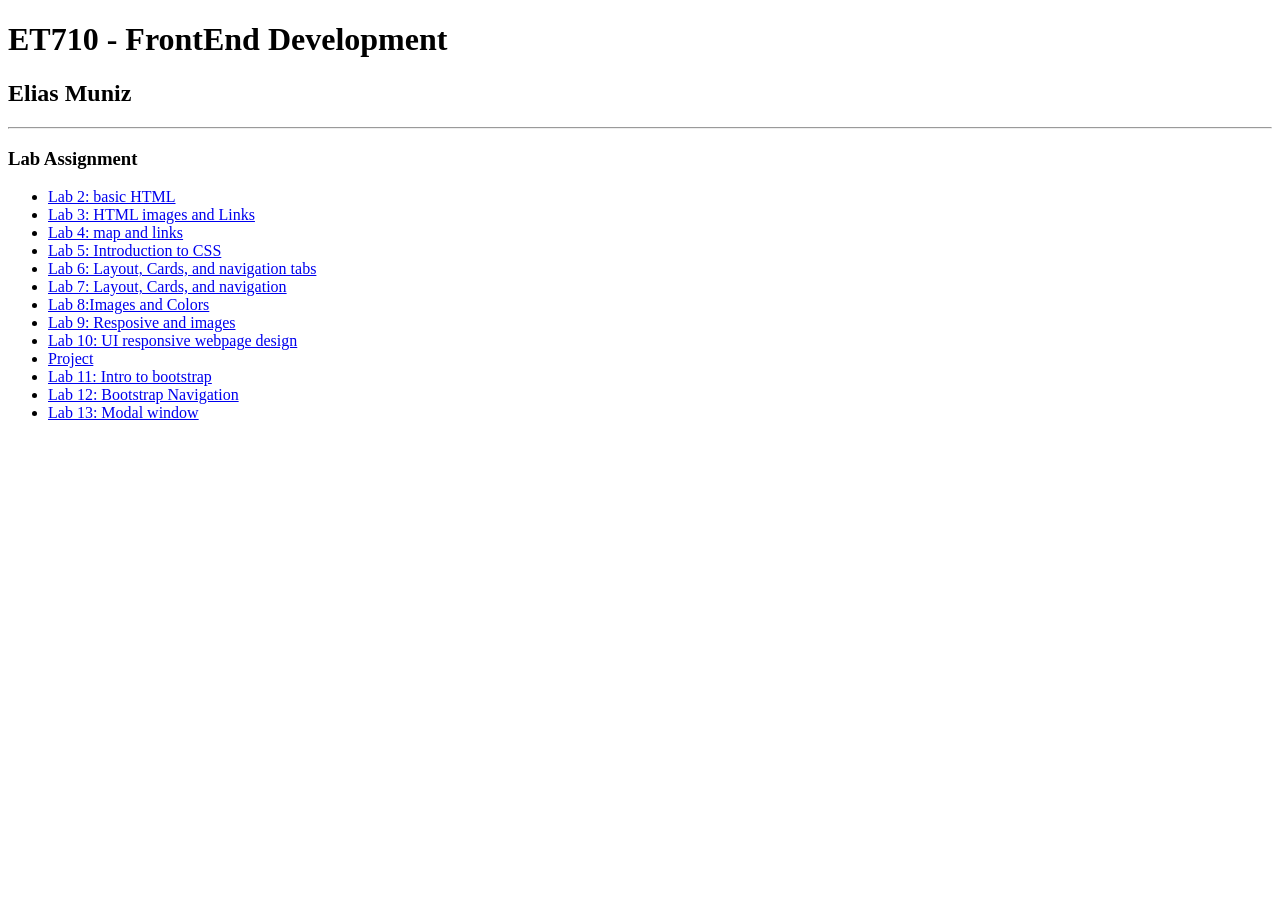
<file: index.html>
<!DOCTYPE html>
<html lang="en">
<head>
    <meta charset="UTF-8">
    <meta name="viewport" content="width=device-width, initial-scale=1.0">
    <title>Elias Muniz</title>
</head>
<body>
    <h1>ET710 - FrontEnd Development</h1>
    <h2>Elias Muniz</h2>
    <hr/>
    <h3>Lab Assignment</h3>
    <ul>
        <li> <a href="Lab2/lab2home.html">Lab 2: basic HTML</a> </li>
        <li> <a href="Lab3/lab3.html">Lab 3: HTML images and Links</a> </li>
        <li><a href="Lab4/lab4.html">Lab 4: map and links</a> </li>
        <li><a href="Lab5/Lab5.html">Lab 5: Introduction to CSS</a> </li>
        <li><a href="Lab6/lab6.html">Lab 6: Layout, Cards, and navigation tabs</a></li>
        <li><a href="lab7/lab7.3.html">Lab 7: Layout, Cards, and navigation</a></li>
        <li><a href="lab8/lab8.html">Lab 8:Images and Colors</a></li>
        <li><a href="lab9/lab9.html">Lab 9: Resposive and images</a></li>
        <li><a href="Lab10/lab10.html">Lab 10: UI responsive webpage design</a></li>
        <li><a href="Project/project.html"> Project</a></li>
        <li><a href="lab11/lab11.html">Lab 11: Intro to bootstrap</a></li>
        <li><a href="Lab12/lab12.html">Lab 12: Bootstrap Navigation</a></li>
        <li><a href="Lab13/lab13.html">Lab 13: Modal window</a></li>
    </ul>
</body>
</html>
</file>
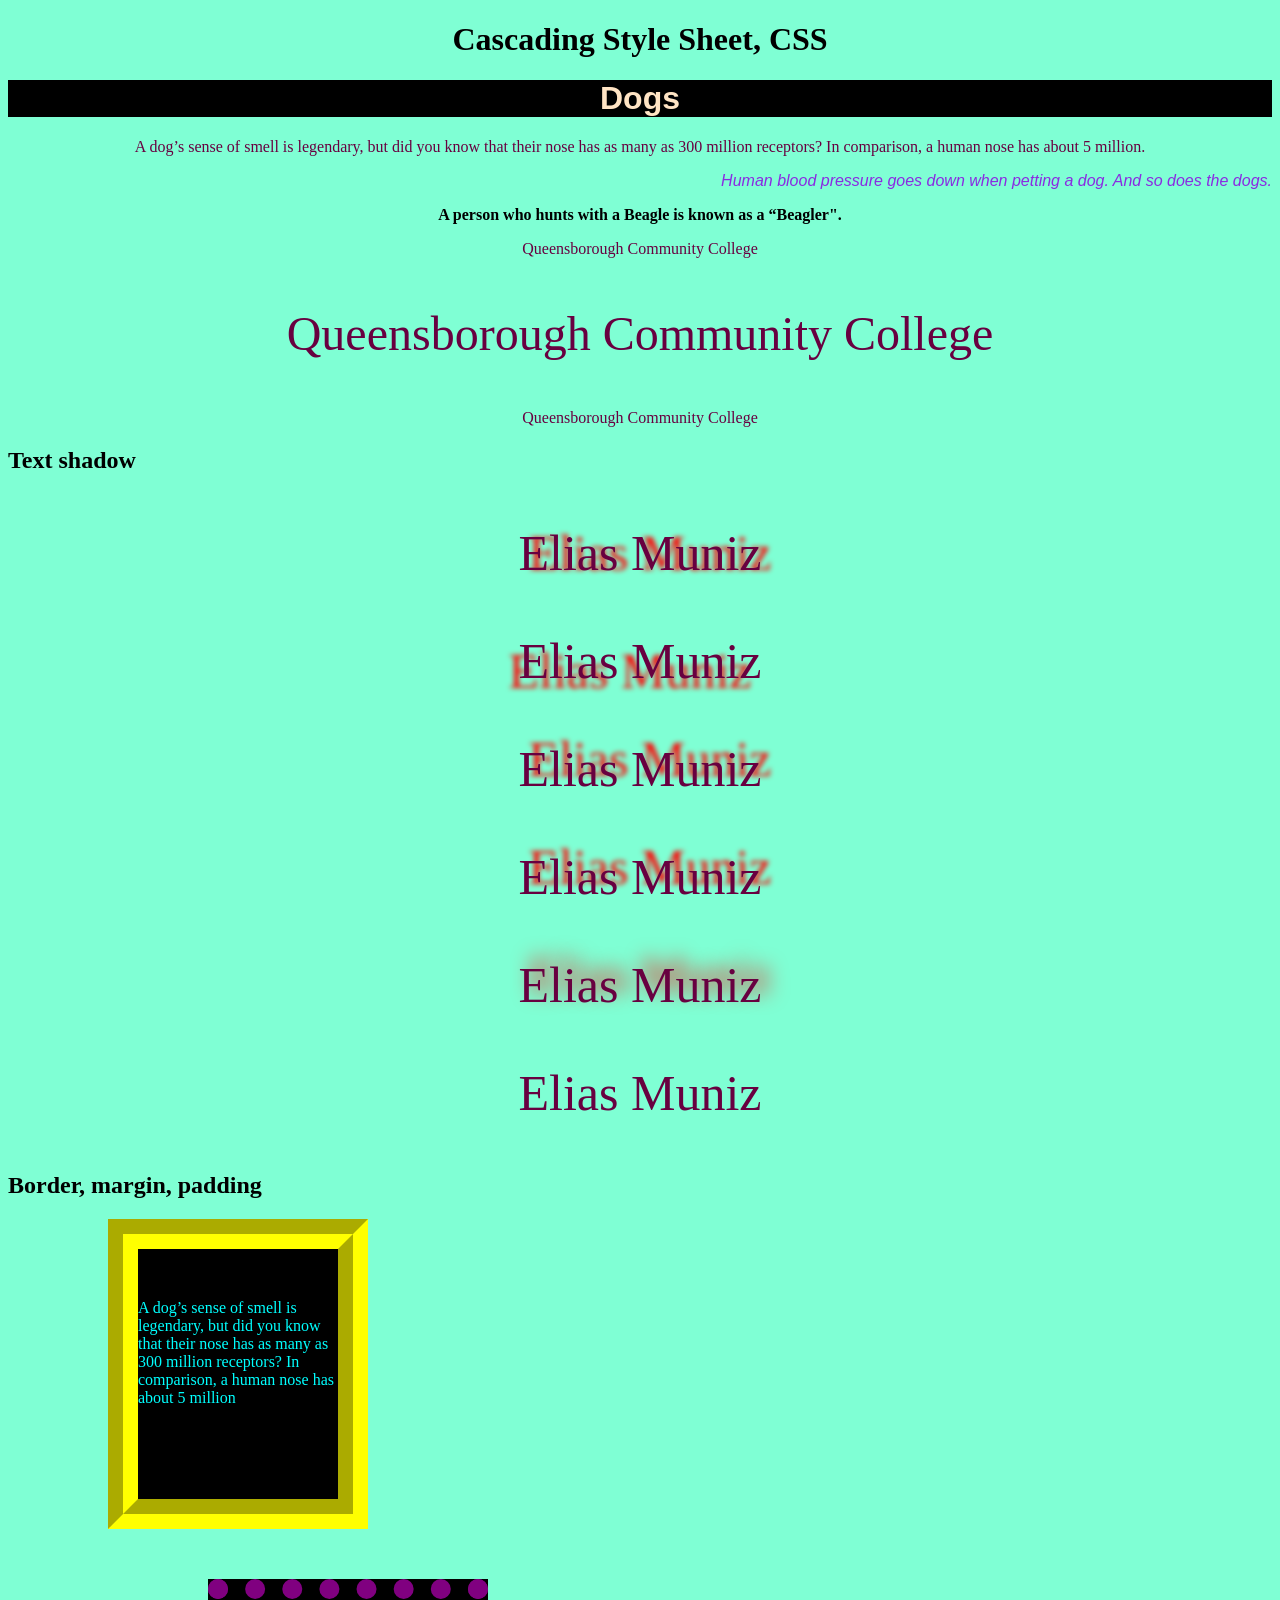
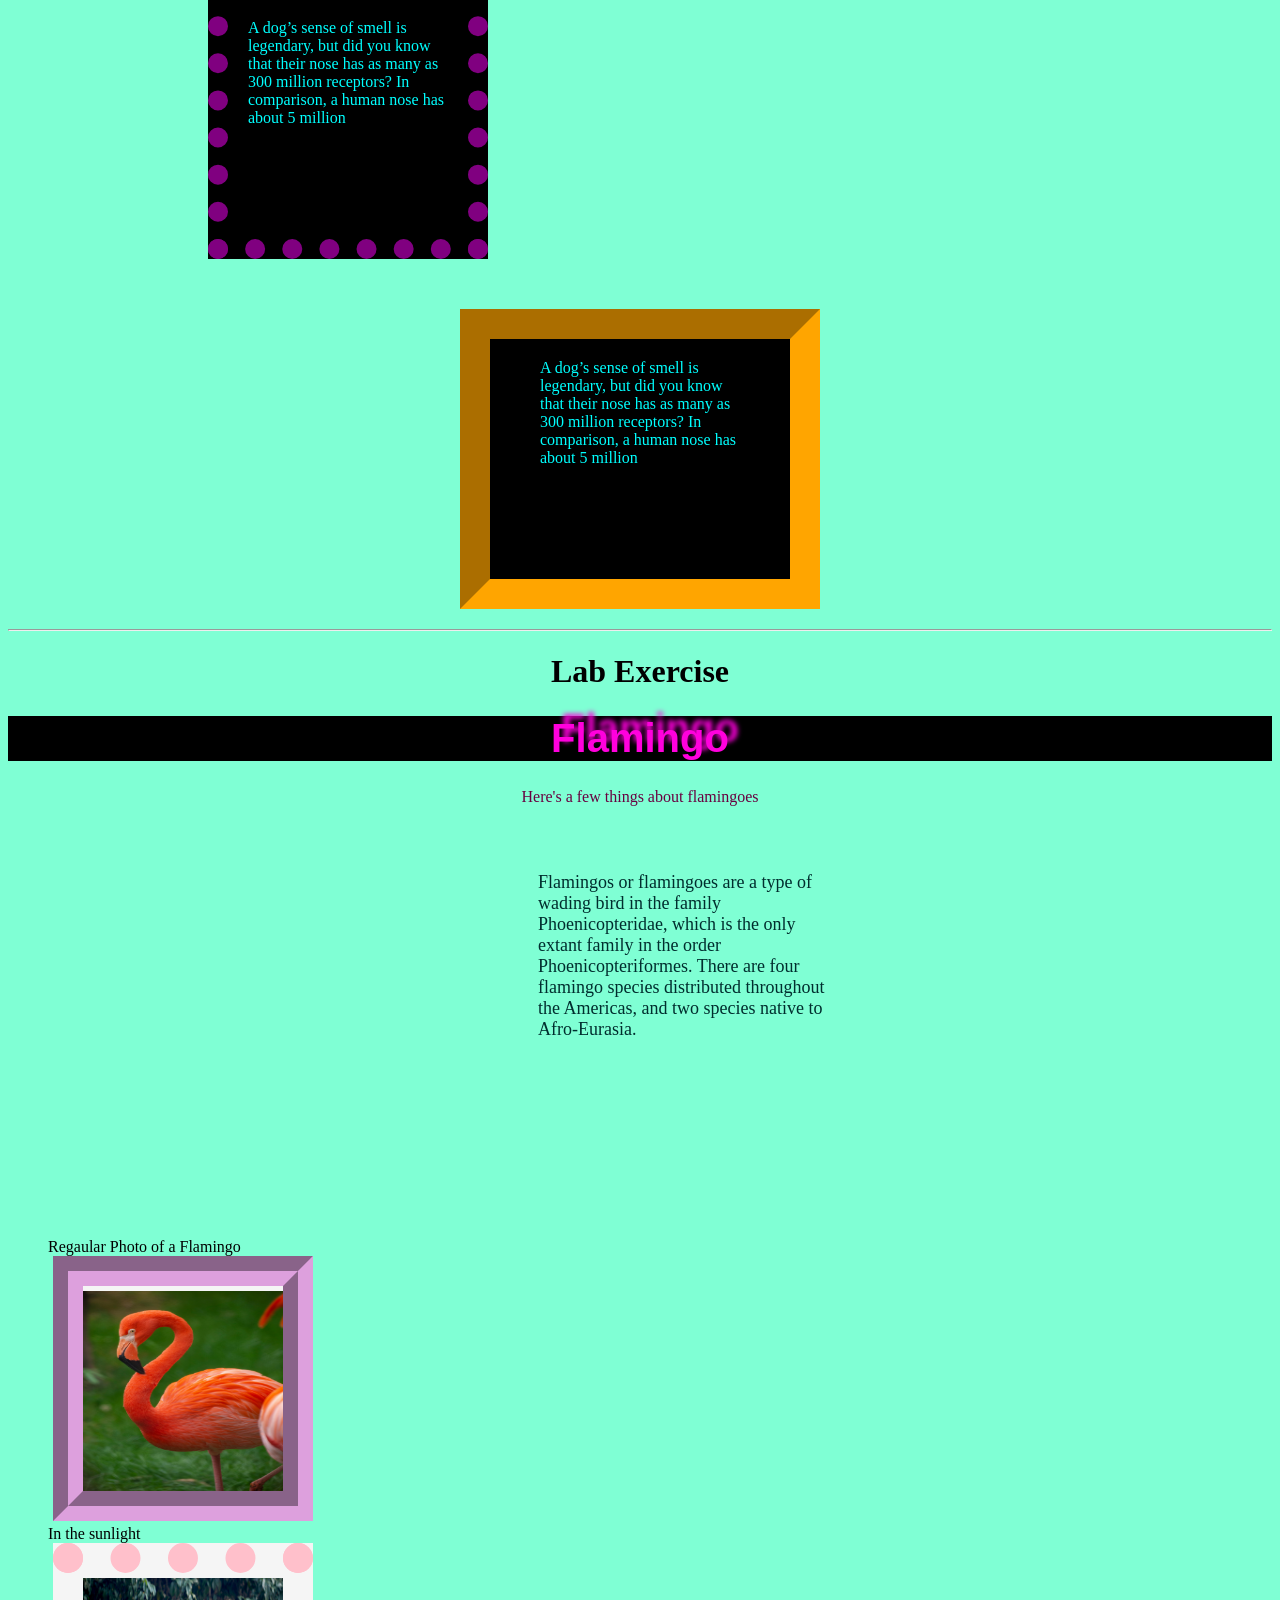
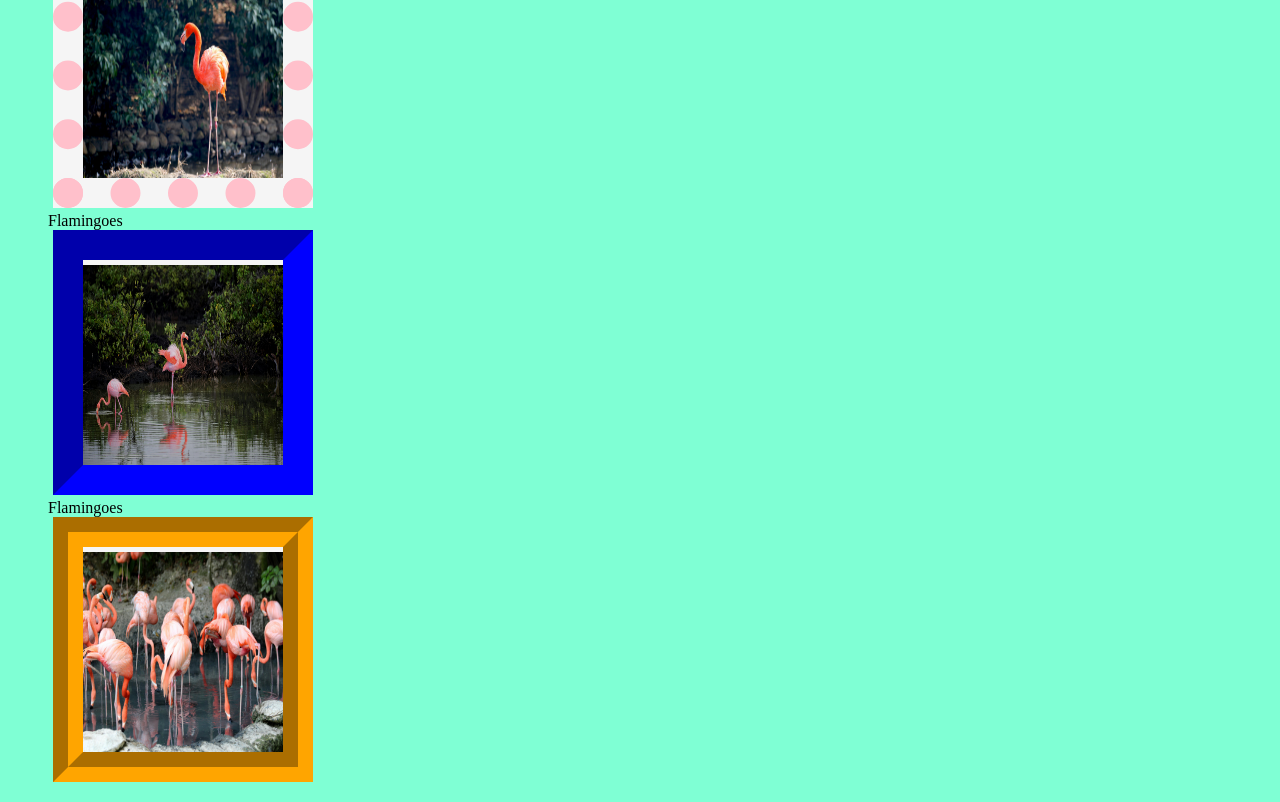
<file: Lab 5/Lab5.html>
<!DOCTYPE html>
<html lang="en">
<head>
    <meta charset="UTF-8">
    <meta name="viewport" content="width=device-width, initial-scale=1.0">
    <title>Lab 5, CSS</title>
    <style>
        h1.title{color: bisque; background-color: black; font-family:Arial, Helvetica, sans-serif ;}
        h1{text-align: center;}
        p{color: blue;}
        p.info{color: blueviolet; text-align: right; font-family: 'Franklin Gothic Medium', 'Arial Narrow', Arial, sans-serif; font-style: italic;}
        body {background-color: aquamarine;}
        p.msg{font-family: "arial black";}
        p#parag{font-weight: bolder; color: black;}
        .qcc{font-size: 250%;}
        .qcc2{font-size: 3rem;} 
        .name1, .name2, .name3, .name4, .name5, .name6 {font-size: 50px; text-align: center;}
        .name1{text-shadow: 10px 0px 5px red;}
        .name2{text-shadow: -10px 10px 5px red;}
        .name3{text-shadow: 10px -10px 5px red;}
        .name4{text-shadow: 10px -10px 5px red;}
        .name5{text-shadow: 10px -10px 20px red;}
        .name6{text-shadow: 0px 0px 5px 3px red;}
        .square1, .square2, .square3 {height: 200px; width: 200px; background-color: black; color: aqua;}
        .square1{border: yellow 30px groove; margin-left: 100px ; padding-top: 50px;}
        .square2{border: dotted 20px purple; margin: 50px 200px;padding: 20px;}
        .square3 {border: inset 30px orange ; margin: 20px auto; padding: 20px 50px;}
        .image1, .image2, .image3, .image4 {width: 300px; height: 200px;}
        
    </style>
</head>
<body>
    <h1>Cascading Style Sheet, CSS</h1>
    <h1 class="title">Dogs</h1>
    <p class="msg">A dog’s sense of smell is legendary, but did you know that their nose has as many as 300 million receptors? In comparison, a human nose has about 5 million.</p>
    <p class="info">Human blood pressure goes down when petting a dog. And so does the dogs.</p>
    <p id="parag">A person who hunts with a Beagle is known as a “Beagler".</p>
    <p class="qcc1">Queensborough Community College</p>
    <p class="qcc2"> Queensborough Community College</p>
    <p class="qcc3"> Queensborough Community College</p>
    <h2>Text shadow</h2>
    <p class="name1">Elias Muniz</p>
    <p class="name2">Elias Muniz</p>
    <p class="name3">Elias Muniz</p>
    <p class="name4">Elias Muniz</p>
    <p class="name5">Elias Muniz</p>
    <p class="name6">Elias Muniz</p>
    <h2>Border, margin, padding</h2>
    <div class="square1">A dog’s sense of smell is legendary, but did you know that their nose has as many as 300 million receptors? In comparison, a human nose has about 5 million</div>
    <div class="square2">A dog’s sense of smell is legendary, but did you know that their nose has as many as 300 million receptors? In comparison, a human nose has about 5 million</div>
    <div class="square3">A dog’s sense of smell is legendary, but did you know that their nose has as many as 300 million receptors? In comparison, a human nose has about 5 million</div>
    <hr>  
    <style>
        h1.flamingo{color: rgb(255, 0, 221);background-color: black; font-family: 'Gill Sans', 'Gill Sans MT', Calibri, 'Trebuchet MS', sans-serif ; }
        h1.flamingo{text-align: center;}
        h1.flamingo{text-shadow: 10px -10px 5px;}
        h1.flamingo{font-size: 250%;}
        .parag{height: 300px; width: 300px; color: rgb(0, 46, 46);font-family: fantasy; }
        .parag{padding: 50px 530px ; font-size: large;}
        p{text-align: center; color: rgb(104, 0, 64);}
        .image1, .image2, .image3, .image4 {height: 200px; width: 200px; background-color: whitesmoke; color:pink;}
        .image1{border: plum 30px groove; margin-left: 5px ; padding-top: 5px;}
        .image2{border: dotted 30px pink; margin-left: 5px ; padding-top: 5px;}
        .image3{border: inset 30px blue; margin-left: 5px ; padding-top: 5px;}
        .image4{border: orange 30px groove; margin-left: 5px ; padding-top: 5px;}
    </style>
    <h1>Lab Exercise </h1>
    <h1 class="flamingo">Flamingo </h1>
    <p > Here's a few things about flamingoes </p>
    <div class="parag">Flamingos or flamingoes are a type of wading bird in the family Phoenicopteridae, which is the only extant family in the order Phoenicopteriformes. There are four flamingo species distributed throughout the Americas, and two species native to Afro-Eurasia. </div>
    <figure>
        <figcaption>Regaular Photo of a Flamingo</figcaption> 
        <img class="image1" src="Images/Flamingo1.jpg" alt="Image of a Flamingo">
         <figcaption>In the sunlight</figcaption>
        <img class="image2" src="Images/Flamingo2.jpg" alt="image of another flamingo">
        <figcaption class="Text">Flamingoes</figcaption>
        <img class="image3" src="Images/Flamingo3.jpg" alt="Another image of a Flamingo">
        <figcaption>Flamingoes</figcaption>
        <img class="image4" src="Images/Flamingo4.jpg" alt="And another">
    </figure>
    <figcaption>

    </figcaption>
</body>
</html>
</file>
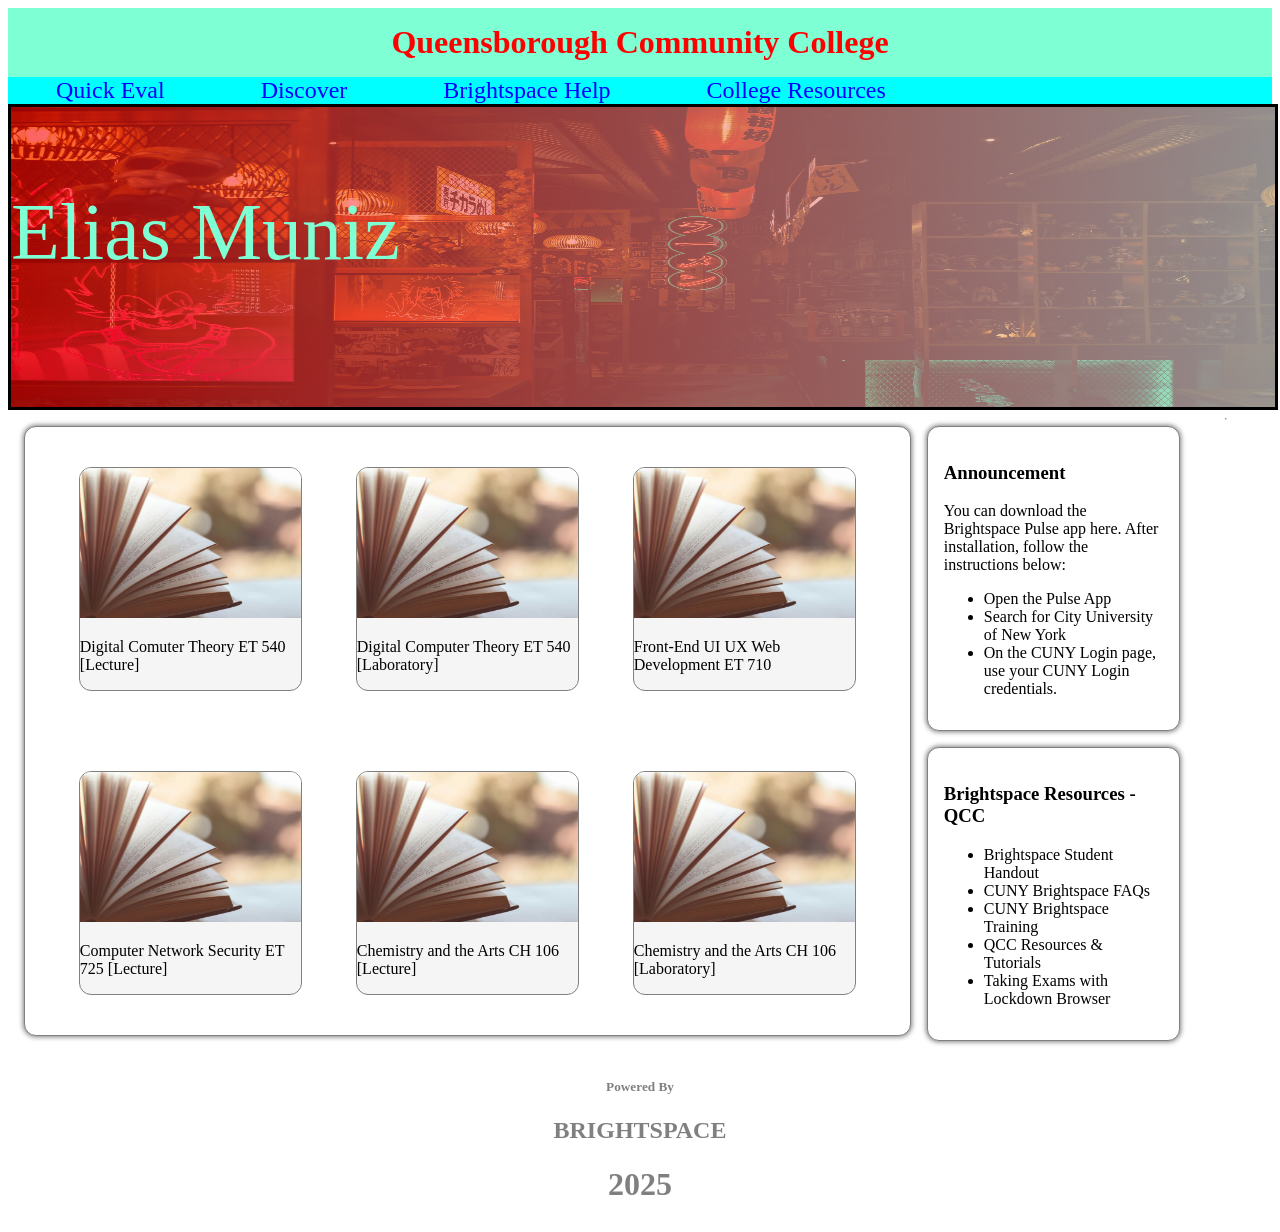
<file: Lab10/lab10.html>
<!DOCTYPE html>
<html lang="en">
<head>
    <meta charset="UTF-8">
    <meta name="viewport" content="width=device-width, initial-scale=1.0">
    <title>Lab 10</title>
    <link rel="stylesheet" href="lab10.css">
</head>
<body>
    
    <header class="header">
        <div class="headertitle">
            Queensborough Community College
        </div>
        <nav class="navlinks">
            <a href="" class="link">Quick Eval</a>
            <a href="" class="link">Discover</a>
            <a href="" class="link">Brightspace Help</a>
            <a href="" class="link">College Resources</a>
        </nav>

        <div class="imagetext">
            <p class="text">Elias Muniz</p>
        </div>
    </header>
    
<main class="maincontainer">
    <section class="cardsection">
        
        <div class="card">
            <img src="images/book.jpg" alt="">
            <p class="cardinfo">Digital Comuter Theory ET 540 [Lecture]</p>
        </div>

        <div class="card">
            <img src="images/book.jpg" alt="">
            <p class="cardinfo">Digital Computer Theory ET 540 [Laboratory]</p>
        </div>

        <div class="card">
            <img src="images/book.jpg" alt="">
            <p class="cardinfo">Front-End UI UX Web Development ET 710</p>
        </div>

        <div class="card">
            <img src="images/book.jpg" alt="">
            <p class="cardinfo">Computer Network Security ET 725 [Lecture]</p>
        </div>

        <div class="card">
            <img src="images/book.jpg" alt="">
            <p class="cardinfo">Chemistry and the Arts CH 106 [Lecture]</p>
        </div>

        <div class="card">
            <img src="images/book.jpg" alt="">
            <p class="cardinfo">Chemistry and the Arts CH 106 [Laboratory]</p>
        </div>
               
    </section>
    
    <section class="rightcolumn">
        <div class="columncard">
            <h3 class="title">Announcement</h3>
            <p>You can download the Brightspace Pulse app here. After installation, follow the instructions below:</p>
            <ul>
                <li>Open the Pulse App</li>
                <li>Search for City University of New York</li>
                <li>On the CUNY Login page, use your CUNY Login credentials.</li>
            </ul>
        </div>

        <div class="columncard">
            <h3 class="title">Brightspace Resources - QCC</h3>
            <ul>
                <li>Brightspace Student Handout</li>
                <li>CUNY Brightspace FAQs</li>
                <li>CUNY Brightspace Training</li>
                <li>QCC Resources & Tutorials</li>
                <li>Taking Exams with Lockdown Browser
                </li>
            </ul>
        </div>
    </section>
    
    <hr>

    <footer class="footer">
        <h5>Powered By</h5>
        <h2>BRIGHTSPACE</h2>
        <h1>2025</h1>
    </footer>
 </main>
  
</body>
</html>
</file>
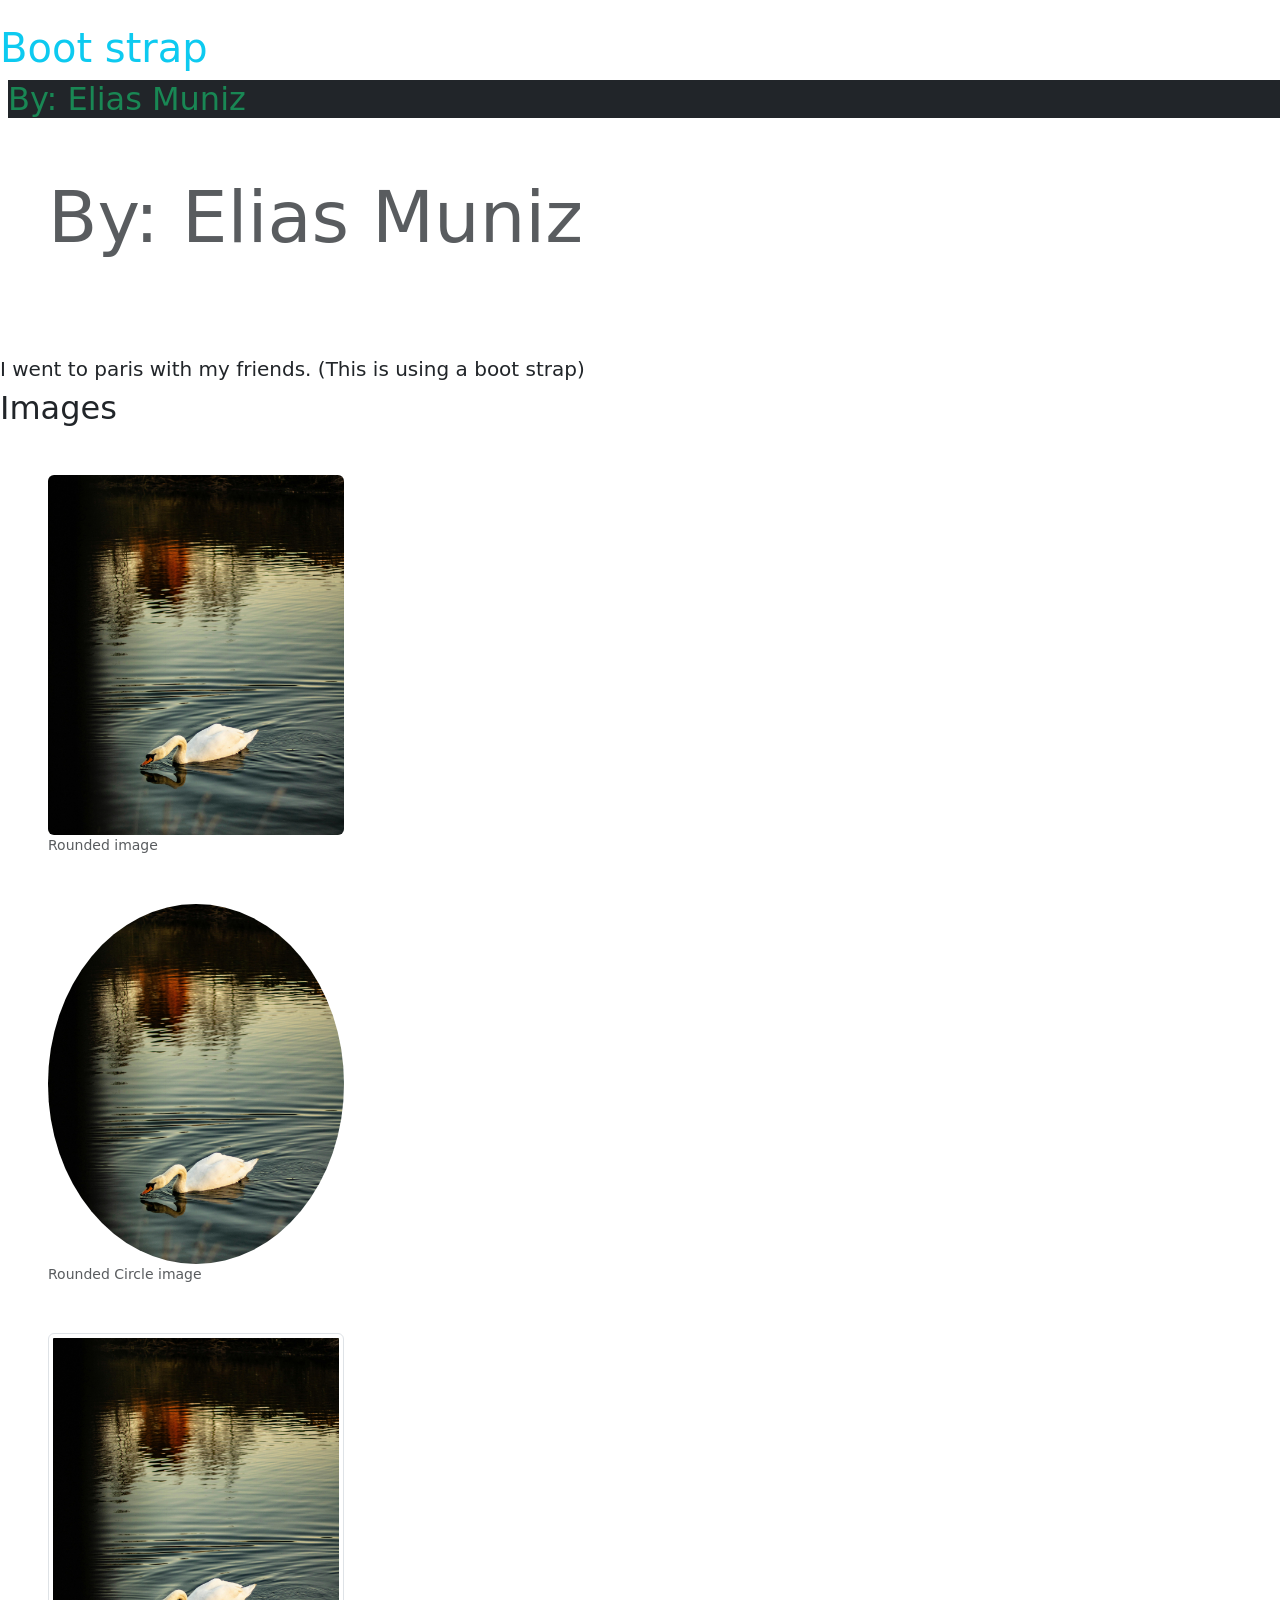
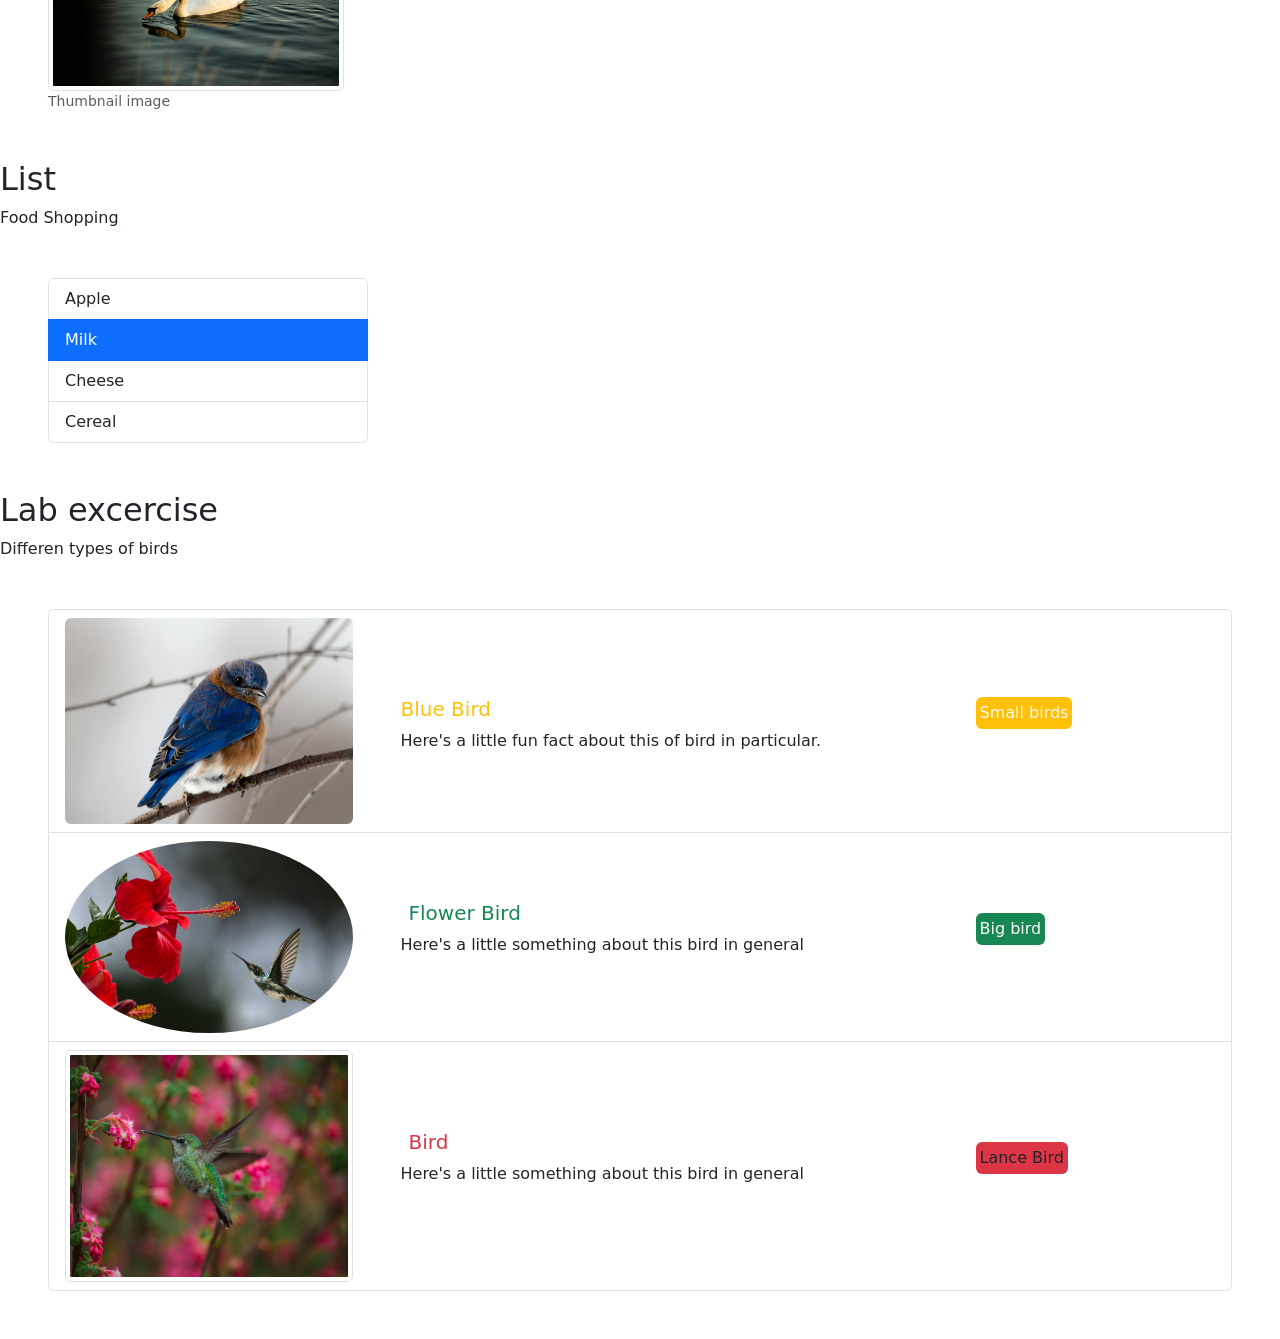
<file: Lab11/lab11.html>
<!doctype html>
<html lang="en">
  <head>
    <meta charset="utf-8">
    <meta name="viewport" content="width=device-width, initial-scale=1">
    <title>Lab 11, intro to bootstrap</title>
    <link href="https://cdn.jsdelivr.net/npm/bootstrap@5.3.3/dist/css/bootstrap.min.css" rel="stylesheet" integrity="sha384-QWTKZyjpPEjISv5WaRU9OFeRpok6YctnYmDr5pNlyT2bRjXh0JMhjY6hW+ALEwIH" crossorigin="anonymous">
  </head>
  <body>
    <h1 class="mt-4 text-info">Boot strap</h1>
    <h2 class="ms-2 text-success bg-dark">By: Elias Muniz</h2>
    <h2 class="display-2 mb-5 text-muted p-5">By: Elias Muniz</h2>
    <p class="h5">I went to paris with my friends. (This is using a boot strap)</p>
    <script src="https://cdn.jsdelivr.net/npm/bootstrap@5.3.3/dist/js/bootstrap.bundle.min.js" integrity="sha384-YvpcrYf0tY3lHB60NNkmXc5s9fDVZLESaAA55NDzOxhy9GkcIdslK1eN7N6jIeHz" crossorigin="anonymous"></script>
    
    <h2>Images</h2>
    <figure class="m-5"> 
      <img class="rounded w-25" src="images/pexels-max-hoy-161194241-10810132.jpg" alt="image of a bird">
      <figcaption class="mb-5 figure-caption">Rounded image</figcaption>

      <img class="rounded-circle w-25" src="images/pexels-max-hoy-161194241-10810132.jpg" alt="image of a bird">
      <figcaption class="mb-5 figure-caption">Rounded Circle image</figcaption>

      <img class="img-thumbnail w-25 hover-zoom" src="images/pexels-max-hoy-161194241-10810132.jpg" alt="image of a bird">
      <figcaption class="mb-5 figure-caption">Thumbnail image</figcaption>
    </figure>
    
    <h2>List</h2>
    <p>Food Shopping</p>
    <ul class="list-group w-25 m-5">
      <li class="list-group-item">Apple</li>
      <li class="list-group-item active">Milk</li>
      <li class="list-group-item">Cheese</li>
      <li class="list-group-item">Cereal</li>
    </ul>
    
    <h2>Lab excercise</h2>
    <p>Differen types of birds</p>
    <ul class="list-group w-28 m-5 ">
      <li class="list-group-item d-flex align-items-center">
        <img class="rounded w-25" src="images/Blue bird.jpg" alt="blue bird img">
        <div class="w-50 ms-5">
          <h5 class="mt-4 text-info text-warning">Blue Bird</h5>
          <p>Here's a little fun fact about this of bird in particular.</p>
        </div>
        <p class="bg-warning text-light p-1 rounded">Small birds</p>
        
      </li>
      <li class="list-group-item d-flex align-items-center">
        <img class="rounded-circle w-25" src="images/Flower Bird.jpg" alt="flower bird">
        <div class="w-50 ms-5">
        <h5 class="ms-2 text-success">Flower Bird</h5>
        <p>Here's a little something about this bird in general</p>
        </div class="">
        <p class="bg-success text-light p-1 rounded">Big bird</p>
      </li>
      <li class="list-group-item d-flex align-items-center">
        <img class="img-thumbnail w-25" src="images/Lance Bird.jpg" alt="Lance Bird">
        <div class="w-50 ms-5">
            <h5 class="ms-2 text-danger">Bird</h5>
            <p>Here's a little something about this bird in general</p>
        </div>
        <p class="bg-danger p-1 rounded">Lance Bird</p>
      </li>
    </ul>

  </body>
</html>
</file>
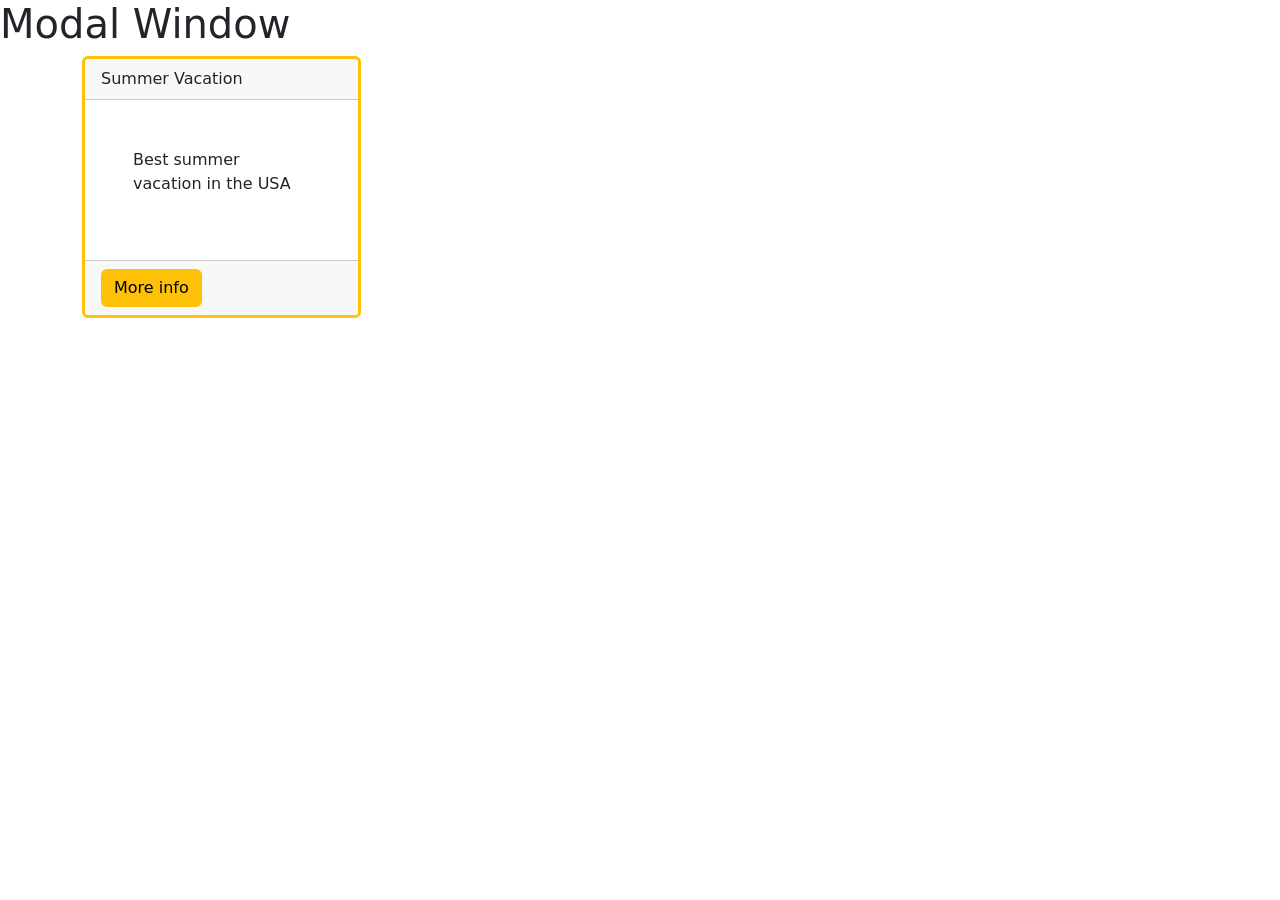
<file: Lab13/lab13.html>
<!doctype html>
<html lang="en">
  <head>
    <meta charset="utf-8">
    <meta name="viewport" content="width=device-width, initial-scale=1">
    <title>Lab 13, modal window</title>
    <link href="https://cdn.jsdelivr.net/npm/bootstrap@5.3.3/dist/css/bootstrap.min.css" rel="stylesheet" integrity="sha384-QWTKZyjpPEjISv5WaRU9OFeRpok6YctnYmDr5pNlyT2bRjXh0JMhjY6hW+ALEwIH" crossorigin="anonymous">
  </head>
  <body>
    <h1>Modal Window</h1>
    <main class="container">
        <section class="card w-25 border border-3 border-warning">
            <div class="card-header">Summer Vacation</div>
            <p class="card-text p-5 ">Best summer vacation in the USA</p>
            <div class="card-footer">
                <!--button to open modal window-->
                <button type="button" class="btn btn-warning" data-bs-toggel="modal" data-bs-target="#modalwindow">More info</button>
            </div>
        </section>
        
        <!--modal window-->
        <section class="modal" id="modalwindow" data-bs-backdrop="static" data-bs-keyboard="false" tabindex="-1" aria-hidden="true">
            <div class="modal-dialog">
                <div class="modal-content" >
                    <div class="modal-header">
                        <p class="modal-title">USA best places to visit during summer</p>
                        <button type="button" class="btn-close" data-bs-dismiss="modal" aria-label="Close"></button>
                    </div>

                    <div class="modal-body">
                        <ul>
                            <li><a href="https://www.nps.gov/glac/index.htm" target="_blank" rel="noopener noreferrer">Glacier National Park</a></li>
                            <li><a href="https://www.glacierparkcollection.com/" target="_blank" rel="noopener noreferrer">Glacier Park</a></li>
                        </ul>
                    </div>

                    <div class="modal-footer">
                        <button type="button" class="btn btn-secondary" data-bs-dismiss="modal" >close</button>
                    </div>
                </div>
            </div>
        </section>
    </main>


    <script src="https://cdn.jsdelivr.net/npm/bootstrap@5.3.3/dist/js/bootstrap.bundle.min.js" integrity="sha384-YvpcrYf0tY3lHB60NNkmXc5s9fDVZLESaAA55NDzOxhy9GkcIdslK1eN7N6jIeHz" crossorigin="anonymous"></script>
  </body>
</html>
</file>
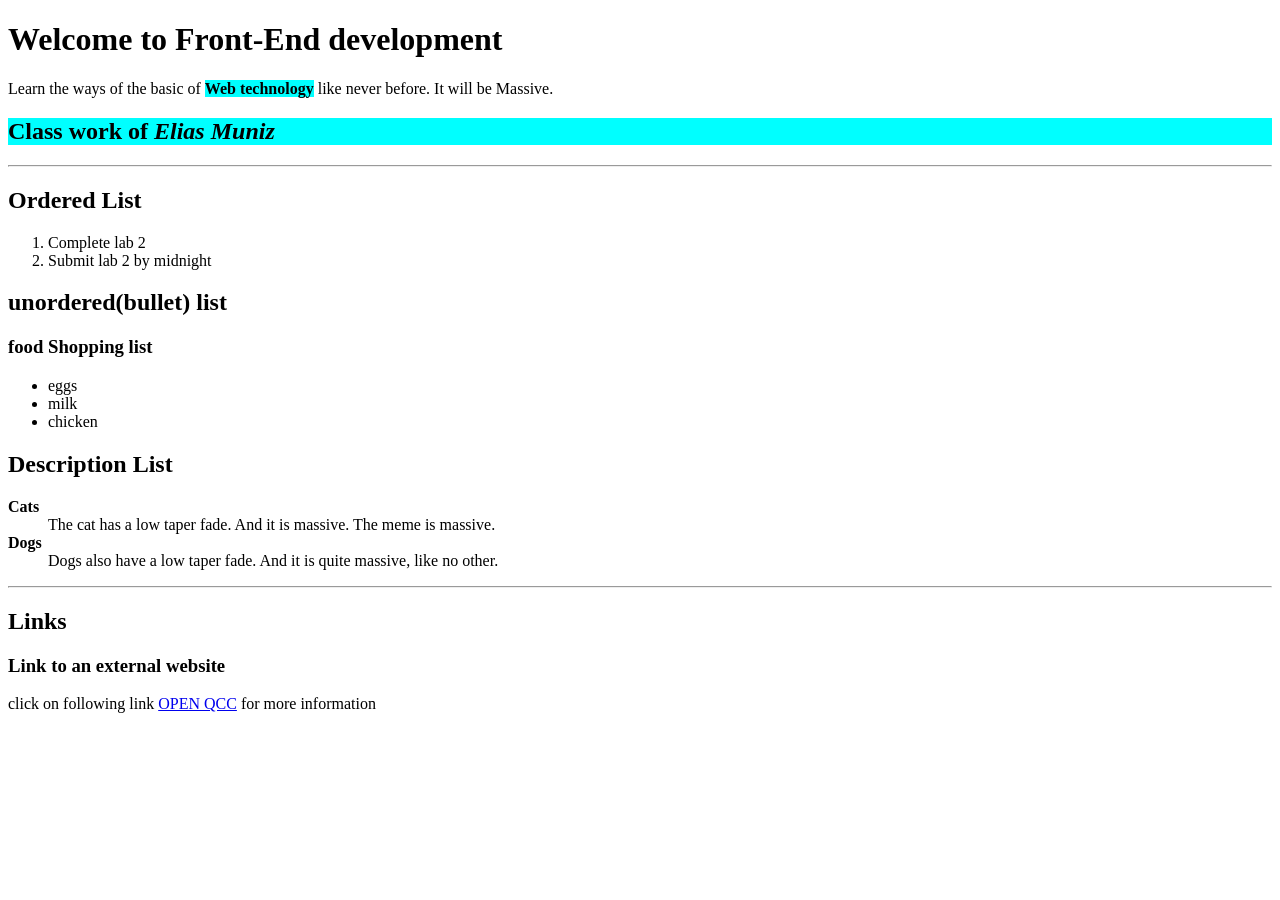
<file: Lab2/lab2home.html>
<!DOCTYPE html>
<html lang="en">
<head>
    <meta charset="UTF-8">
    <meta name="viewport" content="width=device-width, initial-scale=1.0">
    <title>Elias Muniz</title>
</head>
<body>
    <h1>Welcome to Front-End development</h1>  
    <p>Learn the ways of the basic of <b style="background-color: aqua;"> Web technology</b> like never before. It will be Massive.</p>
    <h2 style="background-color: aqua;">Class work of <i style="background-color: aqua;">Elias Muniz</i></h2>
    <hr>
    <h2>Ordered List</h2>
    <ol>
        <li>Complete lab 2</li>
        <li>Submit lab 2 by midnight</li>
    </ol>
    <h2>unordered(bullet) list</h2>
        <h3>food Shopping list</h3>
        <ul>
            <li>eggs</li>
            <li>milk</li>
            <li>chicken</li>
        </ul>
    <h2>Description List</h2>
    <dl>
        <dt><b>Cats</b></dt>
        <dd>The cat has a low taper fade. And it is massive. The meme is massive.</dd>
        <dt><b>Dogs</b></dt>
        <dd>Dogs also have a low taper fade. And it is quite massive, like no other.</dd>
    </dl> 
    <hr> 
    <h2>Links</h2>
    <h3>Link to an external website</h3>
    <p>click on following link <a href="https://www.qcc.cuny.edu/" target="_blank">OPEN QCC</a> for more information</p> 
</body>
</html>
</file>
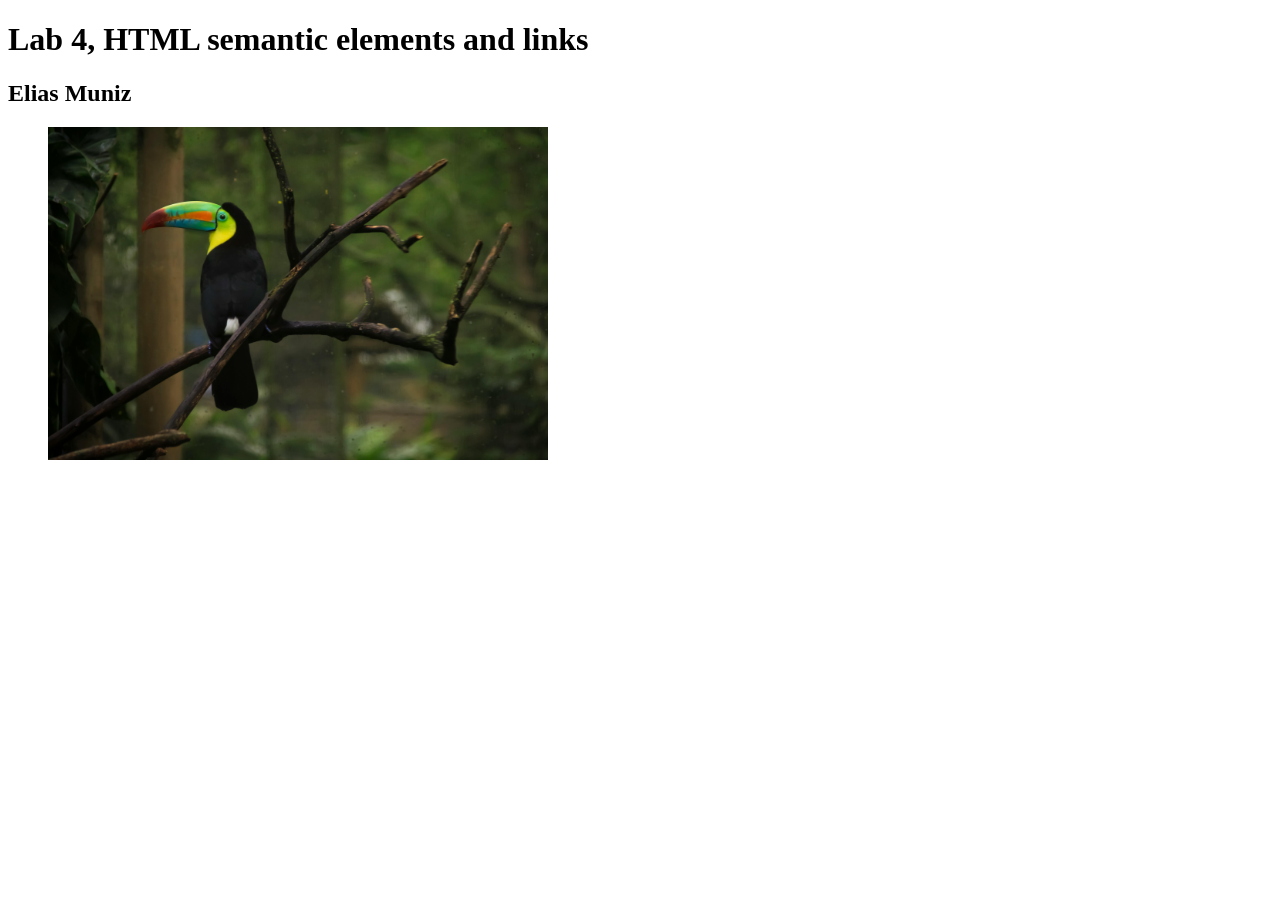
<file: Lab4/lab4.html>
<!DOCTYPE html>
<html lang="en">
<head>
    <meta charset="UTF-8">
    <meta name="viewport" content="width=device-width, initial-scale=1.0">
    <title>Lab 4, HTML semantic elements and links</title>
</head>
<body>
    <h1>Lab 4, HTML semantic elements and links</h1>
    <h2>Elias Muniz</h2>
    <figure>
        <img src="Images/pexels-hugomanito-12172535.jpg" alt="Image of a Toucan" width="500px" usemap="#Toucan" >
        <map name="Toucan">
        <area shape="circle" coords="160, 137,50,96" href="toucan.html" alt="Link to toucans" target="_blank">
        <area shape="rect" coords="261, 129, 294, 227" href="https://www.cpre.org.uk/discover/facts-about-trees/" alt="Facts about Trees" target="_blank">
        <area shape="rect" coords="281, 284, 370, 374" href="https://www.natgeokids.com/uk/discover/geography/physical-geography/15-cool-things-about-rainforests/" alt="Facts about the tropical rain forest" target="_blank">
        <area shape="circle" coords="78, 381, 118, 381" href="https://www.amazoncruise.net/the-plants-of-the-tropical-rainforest/" alt="Facts about Tropical Rainforest Leaves">
        </map>

    </figure>
</body>
</html>
</file>
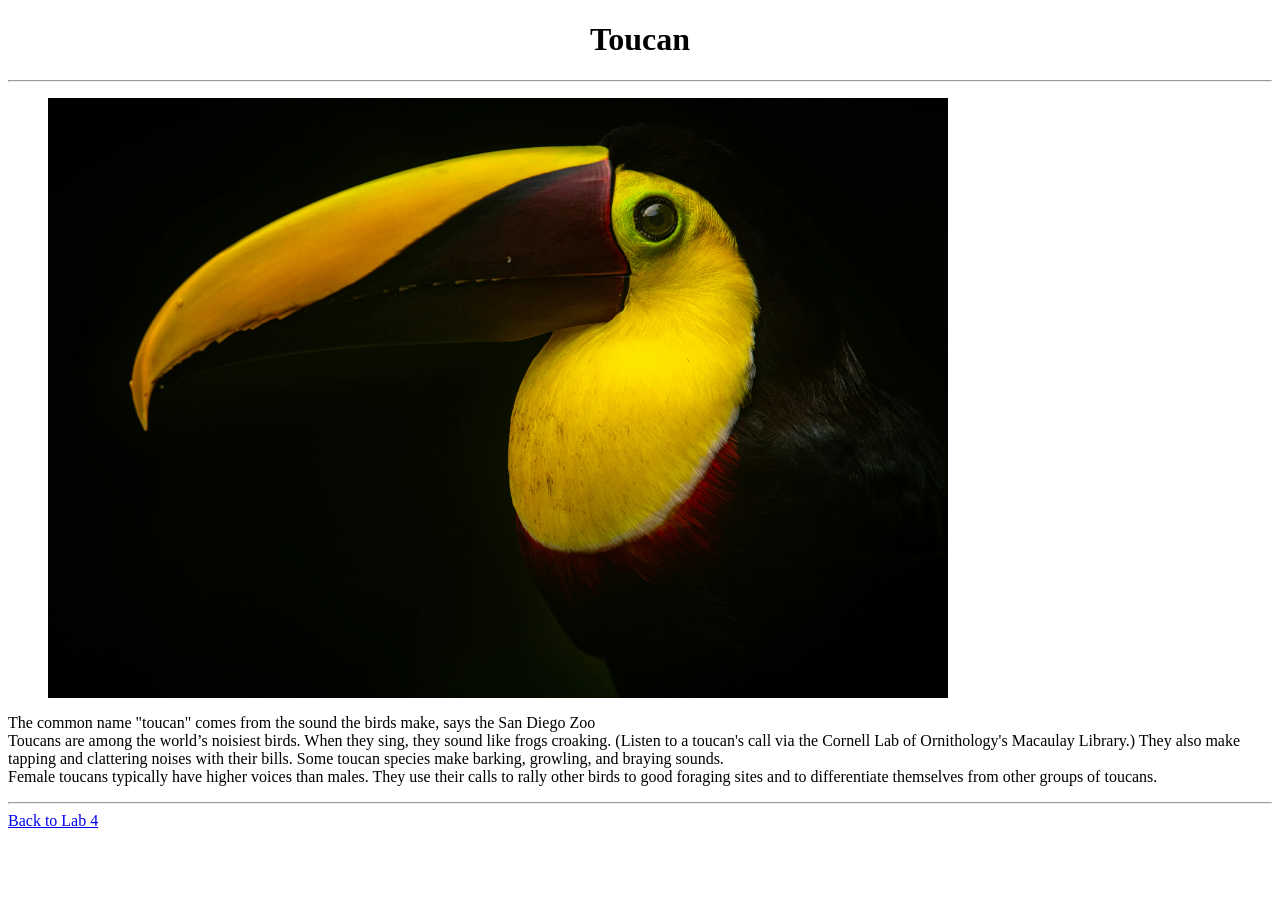
<file: Lab4/toucan.html>
<!DOCTYPE html>
<html lang="en">
<head>
    <meta charset="UTF-8">
    <meta name="viewport" content="width=device-width, initial-scale=1.0">
    <title>Toucan</title>
</head>
<body>
    <h1 align="center">Toucan </h1>
    <hr>
    <figure>
        <img src="Images/pexels-jean-paul-montanaro-49563862-17839946.jpg" alt="Image of a Toucan" width="900px" align="center">
    </figure>
    <p>The common name "toucan" comes from the sound the birds make, says the San Diego Zoo
        <br>
        Toucans are among the world’s noisiest birds. When they sing, they sound like frogs croaking. (Listen to a toucan's call via the Cornell Lab of Ornithology's Macaulay Library.) They also make tapping and clattering noises with their bills. Some toucan species make barking, growling, and braying sounds.
        <br>
        Female toucans typically have higher voices than males. They use their calls to rally other birds to good foraging sites and to differentiate themselves from other groups of toucans.
    
    </p>
    <hr>
    <a href="lab4.html"> Back to Lab 4</a>
</body>
</html>
</file>
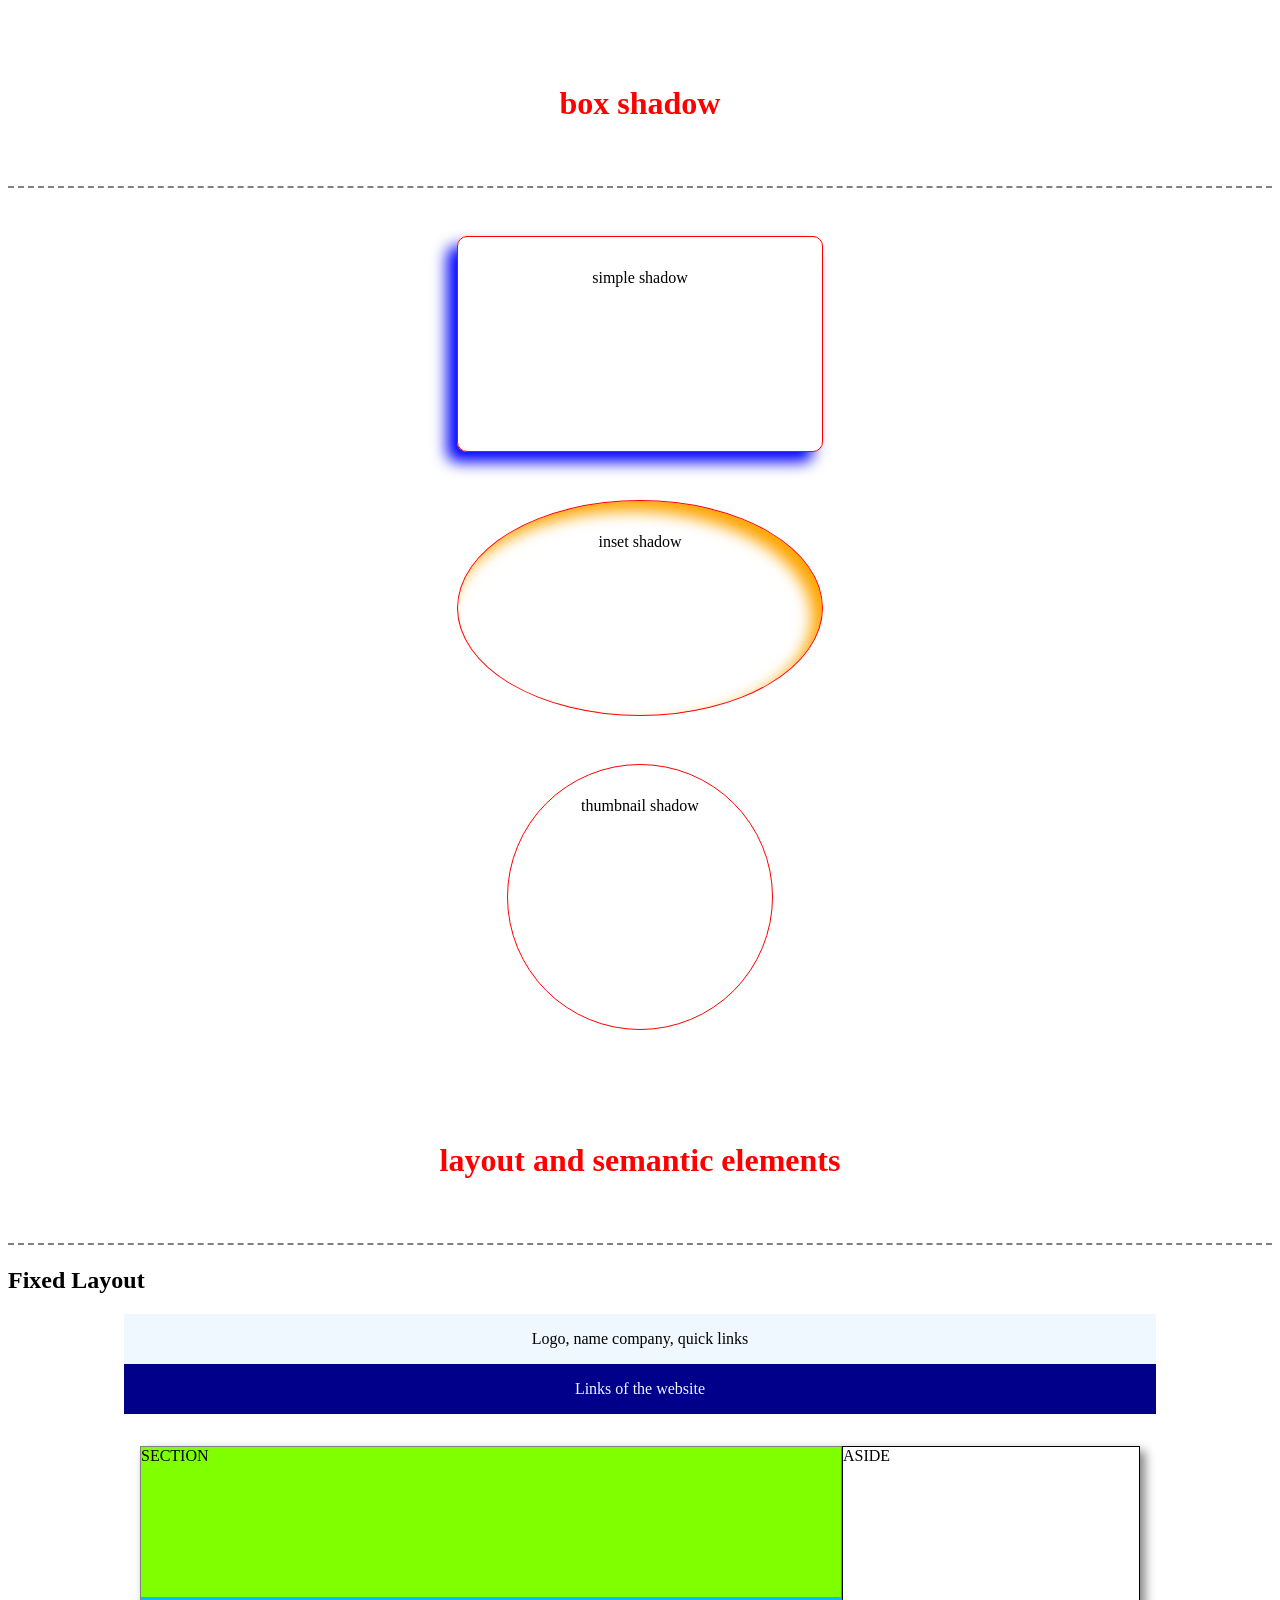
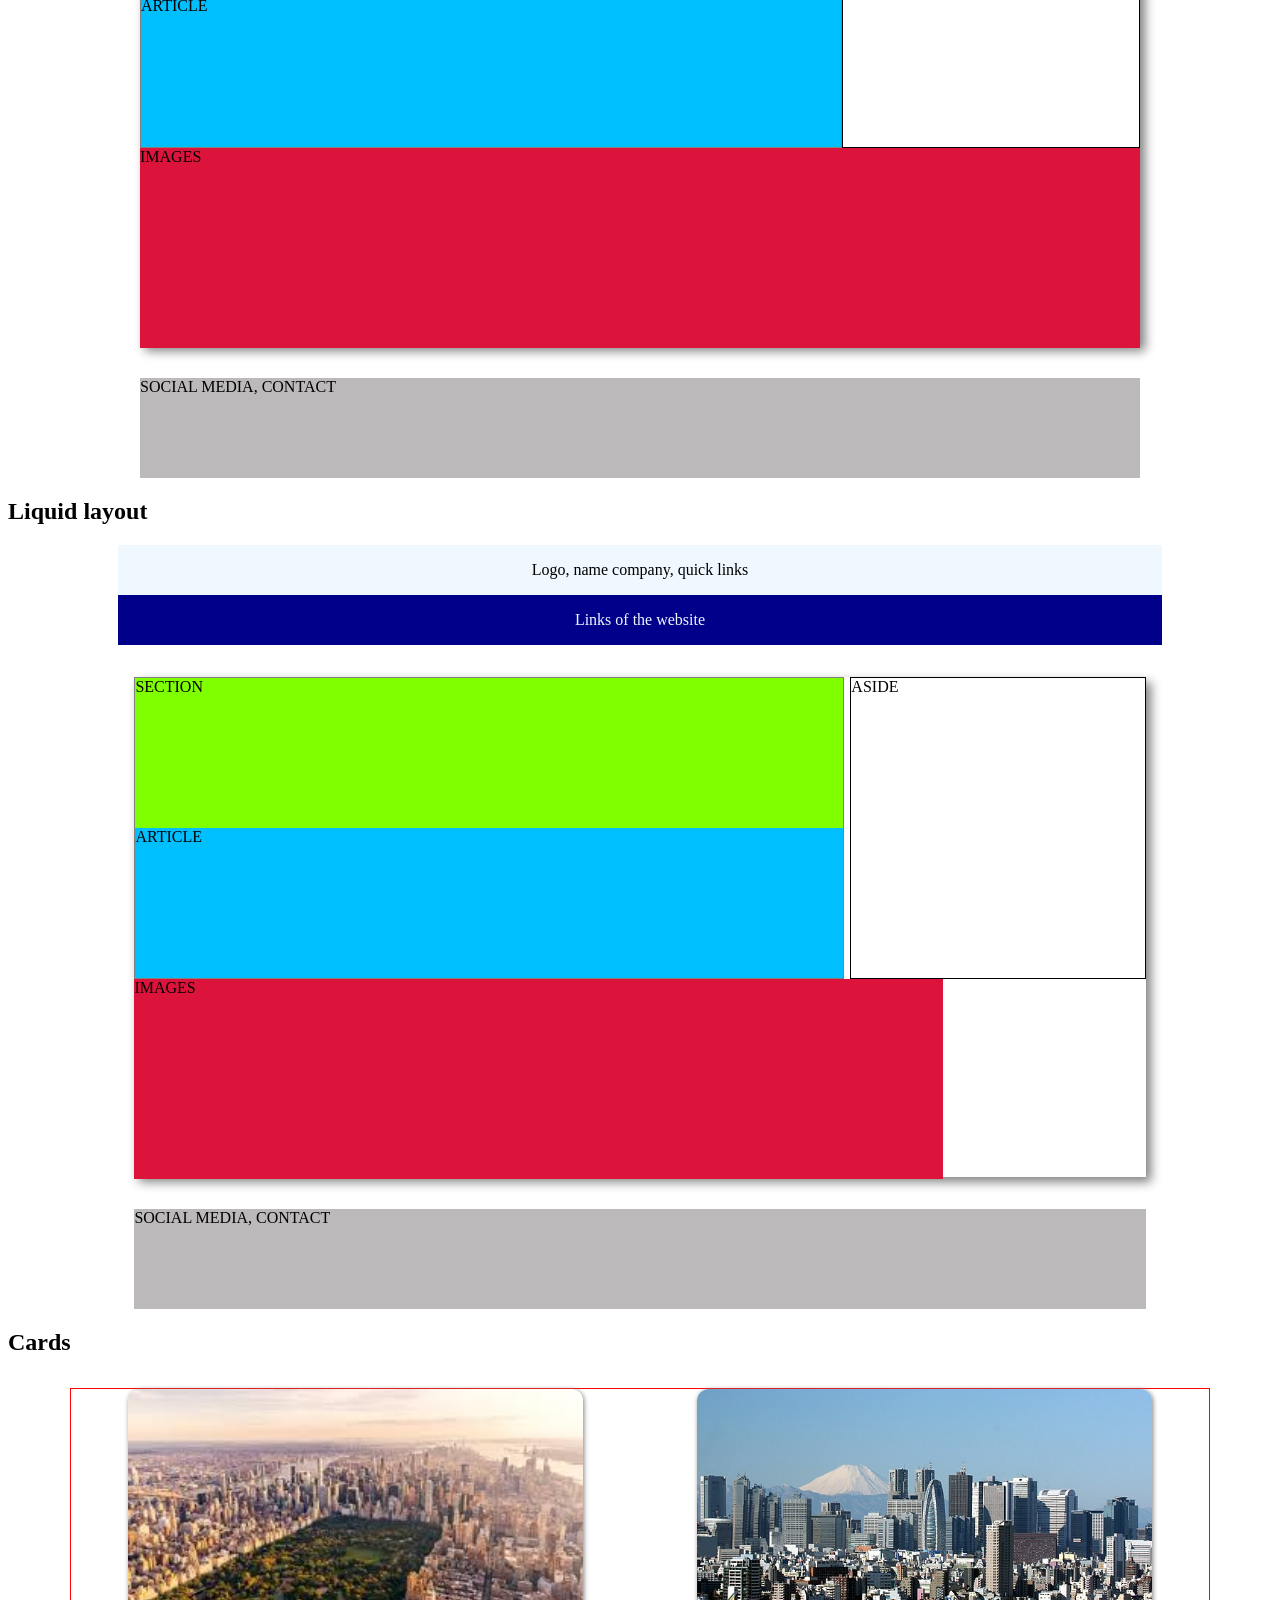
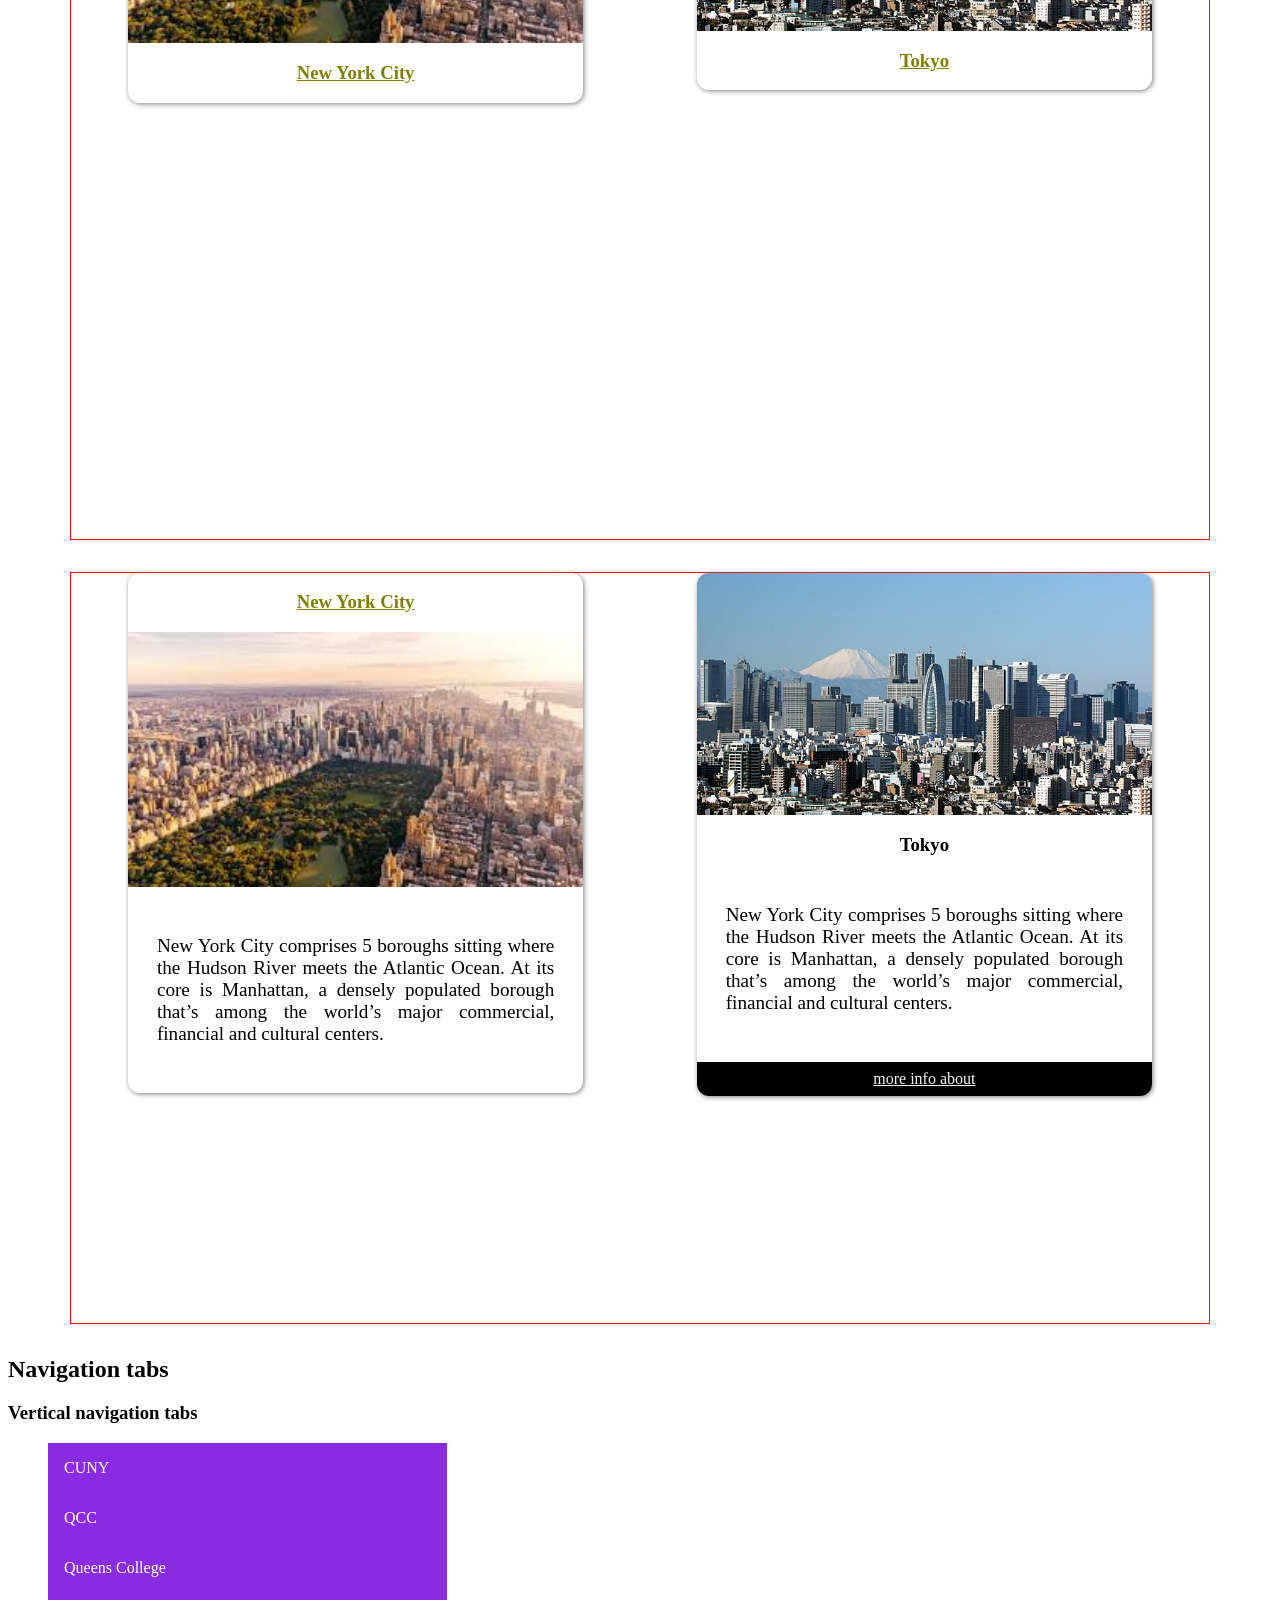
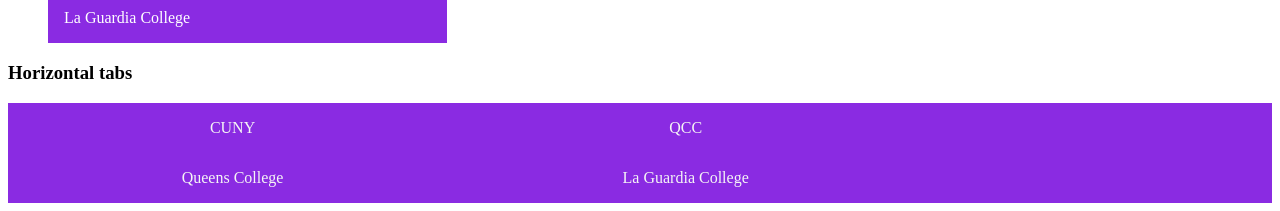
<file: Lab6/lab6.html>
<!DOCTYPE html>
<html lang="en">
<head>
    <meta charset="UTF-8">
    <meta name="viewport" content="width=device-width, initial-scale=1.0">
    <title>Lab6, layout and navigation</title>
    <link rel="stylesheet" href="lab6style.css">
</head>
<body>
    <h1 class="title">box shadow</h1>
    <div class="box1">simple shadow</div>
    <div class="box2">inset shadow</div>
    <div class="box3">thumbnail shadow</div>
    <h1 class="title">layout and semantic elements</h1>
    <h2>Fixed Layout</h2>
    <header class="header">Logo, name company, quick links</header>
    <nav class="navlinks">Links of the website</nav>
    <main class="maincontainer">
        <div class="leftblock">
            <section class="infosection">SECTION</section>
            <article class="newsarticle">ARTICLE</article>
        </div>
        <aside class="rightblock">ASIDE</aside>
        <div class="images">IMAGES</div>
    </main>
    <footer class="footer">
        SOCIAL MEDIA, CONTACT
    </footer>
    
    <h2>Liquid layout</h2>
    <header class="header liquidheader">Logo, name company, quick links</header>
    <nav class="navlinks liquidnav">Links of the website</nav>
    <main class="maincontainer liquidcontainer">
        <div class="leftblock liquidleftblock">
            <section class="infosection liquidinfo">SECTION</section>
            <article class="newsarticle liquidarticle">ARTICLE</article>
        </div>
        <aside class="rightblock liquidrightblock">ASIDE</aside>
        <div class="images liquidfooter">IMAGES</div>
    </main>
    <footer class="footer liquidfooter">
        SOCIAL MEDIA, CONTACT
    </footer>
        
    <h2>Cards</h2>
    <main class="cardcontainer">
        <section class="card">
            <img src="Images/NYC.jfif" alt="Image of NYC">
            <h3><a href="" class="cardlink">New York City</a></h3>
        </section>

        <section class="card">
            <img src="Images/Tokyo.jpg" alt="Image of Tokyo">
            <h3><a href="" class="cardlink">Tokyo</a></h3>
        </section>

    </main>

    <main class="cardcontainer">
        <section class="card">
            <h3><a href="" class="cardlink">New York City</a></h3>
            <img src="Images/NYC.jfif" alt="Image of NYC">
           <p class="cardinfo">New York City comprises 5 boroughs sitting where the Hudson River meets the Atlantic Ocean. At its core is Manhattan, a densely populated borough that’s among the world’s major commercial, financial and cultural centers.</p>
        </section>

        <section class="card">
            <img src="Images/Tokyo.jpg" alt="Image of Tokyo">
            <h3>Tokyo</h3>
            <p class="cardinfo">New York City comprises 5 boroughs sitting where the Hudson River meets the Atlantic Ocean. At its core is Manhattan, a densely populated borough that’s among the world’s major commercial, financial and cultural centers.</p>
            <a href=""class="cardfooterlink">more info about</a>
        </section>

    </main>
    
    <h2>Navigation tabs</h2>
    <h3>Vertical navigation tabs</h3>
    <ul class="verticaltabs">
        <li><a href="https://www.cuny.edu/">CUNY</a></li>
        <li><a href="https://www.qcc.cuny.edu/">QCC</a></li>
        <li><a href="https://www.qc.cuny.edu/">Queens College</a></li>
        <li><a href="https://www.laguardia.edu/">La Guardia College</a></li>
    </ul>

    <h3>Horizontal tabs</h3>
    <nav class="horizontaltabs">
        <a href="https://www.cuny.edu/">CUNY</a>
        <a href="https://www.qcc.cuny.edu/">QCC</a>
        <a href="https://www.qc.cuny.edu/">Queens College</a>
        <a href="https://www.laguardia.edu/">La Guardia College</a>
    </nav>
</body>
</html>
</file>
<file: Lab10/lab10.css>
.header {
    background-color:aqua;
}
.headertitle {
    text-align: center;
    color: red;
    font-weight: bold;
    font-size: 2em;
    background-color: aquamarine;
    padding: 0.5em;
    
}
.text{
    color: aquamarine;
}
.imagetext{
    width: 100%;
    height: 300px;
    background-image: linear-gradient(to right, rgba(255, 0, 0, 0.6),rgba(241, 233, 233, 0.6)), url("images/pexels-nathanjhilton-31002131.jpg");
    background-size: 100% 100%;
    border: solid;
}
.navlinks {
    width: 100%;
    display: flex;
    justify-content: left;
    align-items: center;
}
.link {
    display: inline-block;
    color: blue;
    text-decoration: none;
    font-size: 1.5em;
    margin: 0em 2em;
}
.link:hover {
    background-color: aliceblue;
    color: red;
    text-decoration: underline;
}
.mainimg {
    position: relative;
}
 .mainimg img {
    width: 100%;
    height: 300px;
    filter: blur(2px);
 }
/* Image */

.imagetext p {
    position: absolute;
    font-size: 80px;
}
/* Right column*/
.rightcolumn{
    width: 20%;
}
.columncard {
    border-radius: 12px;
    border: solid gray 1px;
    padding: 1em;
    box-shadow: 0px 0px 5px 1px gray;
    margin: 1em 0em;
    background-color: white;
}

 .maincontainer {
    display: flex;
    justify-content: space-evenly;
    flex-wrap: wrap;
    align-items: flex-start;
}
.mainimg{
    position: relative;
}

.card img {
    width: 100%;
    height: 150px;
}
.cardsection {
    width: 70%;
    border: solid gray 1px;
    margin: 1em;
    display: flex;
    justify-content: space-evenly;
    flex-wrap: wrap;
    align-items: center;
    border-radius: 12px;
    box-shadow: 0px 0px 5px 1px gray;
    background-color: white;
}
.card {
    border-radius: 12px;
    border: solid gray 1px;
    width: 25%;
    background-color: white;
    overflow: hidden;
    margin: 2.5em 0em;
    background-color: whitesmoke;
}
.card:hover {
    box-shadow: 0px 0px 5px 1px gray;
    cursor: pointer;
}
.announcement h3 {
    color: #333;
}

.announcement ul {
    padding-left: 20px;
}
.announcement ul li {
    margin: 5px 0;
}
.footer {
    text-align: center;
    color: grey;
}
</file>
<file: Lab6/lab6style.css>
h1.title{
    text-align: center;
    color: red;
    padding: 2em;
    border-bottom: dashed grey 2px;
}
.box1, .box2, .box3{
    width: 300px;
    height: 150px;
    text-align: center;
    padding: 2em;
    border: solid 1px red;
    margin: 3em auto;
}
.box1{
    box-shadow: -10px 10px 15px blue;
    border-radius: 10px;
}
.box2{
    box-shadow: -10px 10px 15px orange inset;
    border-radius: 50%;
}
.box3{
    box-shadow: 0px 0px 15px 5 px purple;
    height: 200px;
    width: 200px;
    border-radius: 50%;
}
.header {
    background-color: aliceblue;
    width: 1000px;
    margin: auto;
    padding: 1em;
    text-align: center;    
}
.navlinks{
    padding: 1em;
    width: 1000px;
    margin: auto;
    text-align: center;
    color: aliceblue;
    background-color: darkblue;
}
.maincontainer{
    width: 1000px;
    height: 500px;
    margin: 2em auto;
    box-shadow: 5px 5px 10px grey;

}
.leftblock{
    width: 700px;
    height: 300px;
    border: solid grey 1px;
    float: left;
}
.rightblock{
    width: 296px ;
    height: 300px;
    border: 1px solid black;
    float: right;

}
.infosection{
    height: 150px;
    background-color: chartreuse;
}
.newsarticle{
    height: 150px;
    background-color: deepskyblue;
}
.images{
    height: 200px;
    background-color: crimson;
    float: left;
    width: 100%;
}
.footer{
    width: 1000px;
    margin: auto;
    height: 100px;
    background-color: rgb(187, 185, 185);
}
.liquidheader, .liquidnav, .liquidcontainer, .liquidfooter {
    width: 80%;
}
.liquidleftblock{
    width: 70%;
}
.liquidrightblock{
    width: 29%;
}
/* CARDS */
.cardcontainer{
    width: 90%;
    margin: 2em auto;
    height: 750px;
    border: solid red 1px;
}
.card{
    width: 40%;
    height: auto;
    box-shadow: 1px 1px 5px grey;
    border-radius: 12px;
    margin: 0% 5%; 
    overflow: hidden;
    float: left;
}
img{width: 100%; display: block;}
.card img{
    height: 80%;
}
.card h3{
    text-align: center;
}
.card h3 a{
    color: olive;
}
.card:hover{
    box-shadow: 0px 0px 5px 1px black;
    cursor: pointer;
}
.card:hover .cardlink{
    color: crimson;
    font-size: 1.3em;
}
.cardinfo{
    padding: 1.5em;
    font-size: 1.2em;
    text-align: justify;
}
.cardfooterlink{
    text-align: center;
    display: block;
    background-color: black;
    color: whitesmoke;
    padding: 0.5em;
}
.card:hover .cardfooterlink{
    background-color: crimson;
    font-size: 1.1em;
}
/* NAVIGATION TABS */
.verticaltabs{
    list-style: none;
}
.verticaltabs li a{
   display: block;
   background-color: blueviolet; 
   width: 30%;
   color: white;
   padding: 1em;
   text-decoration: none;
}
.verticaltabs li :hover{
    background-color: aqua;
    color: darkmagenta;
}
.horizontaltabs{
    background-color: blueviolet;
    color: whitesmoke;
}
.horizontaltabs a{
    display: inline-block;
    width: 33%;
    text-align: center;
    color: whitesmoke;
    padding: 1em;
    text-decoration: none;
}
.horizontaltabs a:hover{
    background-color: aqua;
    color: darkblue;

}
</file>
